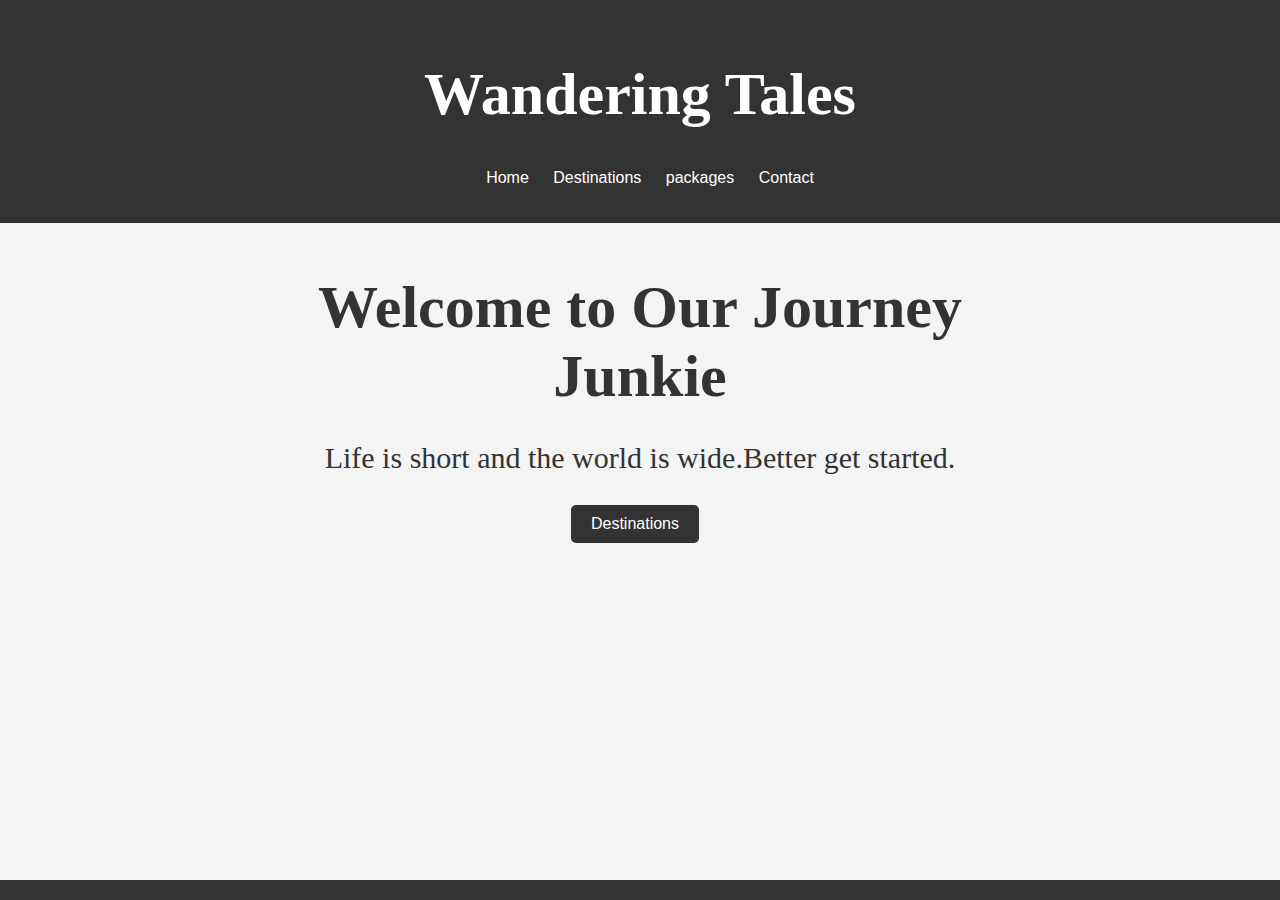
<file: index.html>
<!DOCTYPE html>

<html lang="en">

<head>

<meta charset="UTF-8">

<meta name="viewport" content="width=device-width, initial-scale=1.0">

<title>Travel Landing Page</title>

<link rel="stylesheet" href="styles.css">

</head>

<body>

<style>"background-image: url('t1.jpg');</style>

<header>

<h1 style="text-align:center;font-size:60px;font-family:cursive;">Wandering Tales</h1>

<nav>

<ul>

<li><a href="index.html">Home</a></li>

<li><a href="we42.html">Destinations</a></li>

<li><a href="we43.html">packages</a></li>

<li><a href="we44.html">Contact</a></li>

</ul>

</nav>

</header>

<div class="main-content">

<h2 style="text-align:center;font-size:60px;font-family:cursive;">Welcome to Our Journey Junkie</h2>

<p style="text-align:center;font-size:30px;font-family:cursive;">Life is short and the world is wide.Better get started.</p>

<center><a href="we42.html" class="button">Destinations</a></center>

</div>

<footer>

</footer>

</body>

</html>
</file>
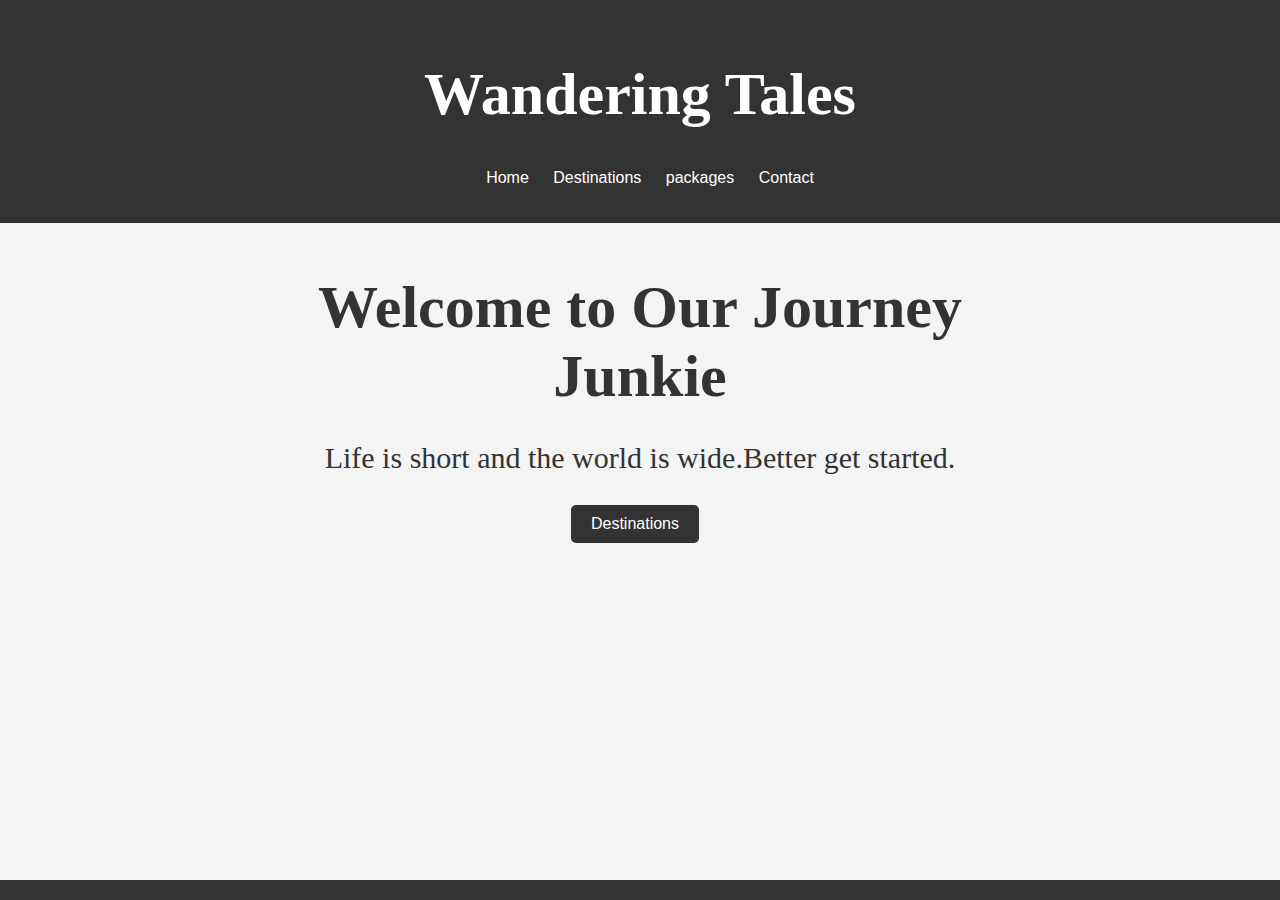
<file: we41.html>
<!DOCTYPE html>

<html lang="en">

<head>

<meta charset="UTF-8">

<meta name="viewport" content="width=device-width, initial-scale=1.0">

<title>Travel Landing Page</title>

<link rel="stylesheet" href="styles.css">

</head>

<body>

<style>"background-image: url('t1.jpg');</style>

<header>

<h1 style="text-align:center;font-size:60px;font-family:cursive;">Wandering Tales</h1>

<nav>

<ul>

<li><a href="we41.html">Home</a></li>

<li><a href="we42.html">Destinations</a></li>

<li><a href="we43.html">packages</a></li>

<li><a href="we44.html">Contact</a></li>

</ul>

</nav>

</header>

<div class="main-content">

<h2 style="text-align:center;font-size:60px;font-family:cursive;">Welcome to Our Journey Junkie</h2>

<p style="text-align:center;font-size:30px;font-family:cursive;">Life is short and the world is wide.Better get started.</p>

<center><a href="des.html" class="button">Destinations</a></center>

</div>

<footer>

</footer>

</body>

</html>
</file>
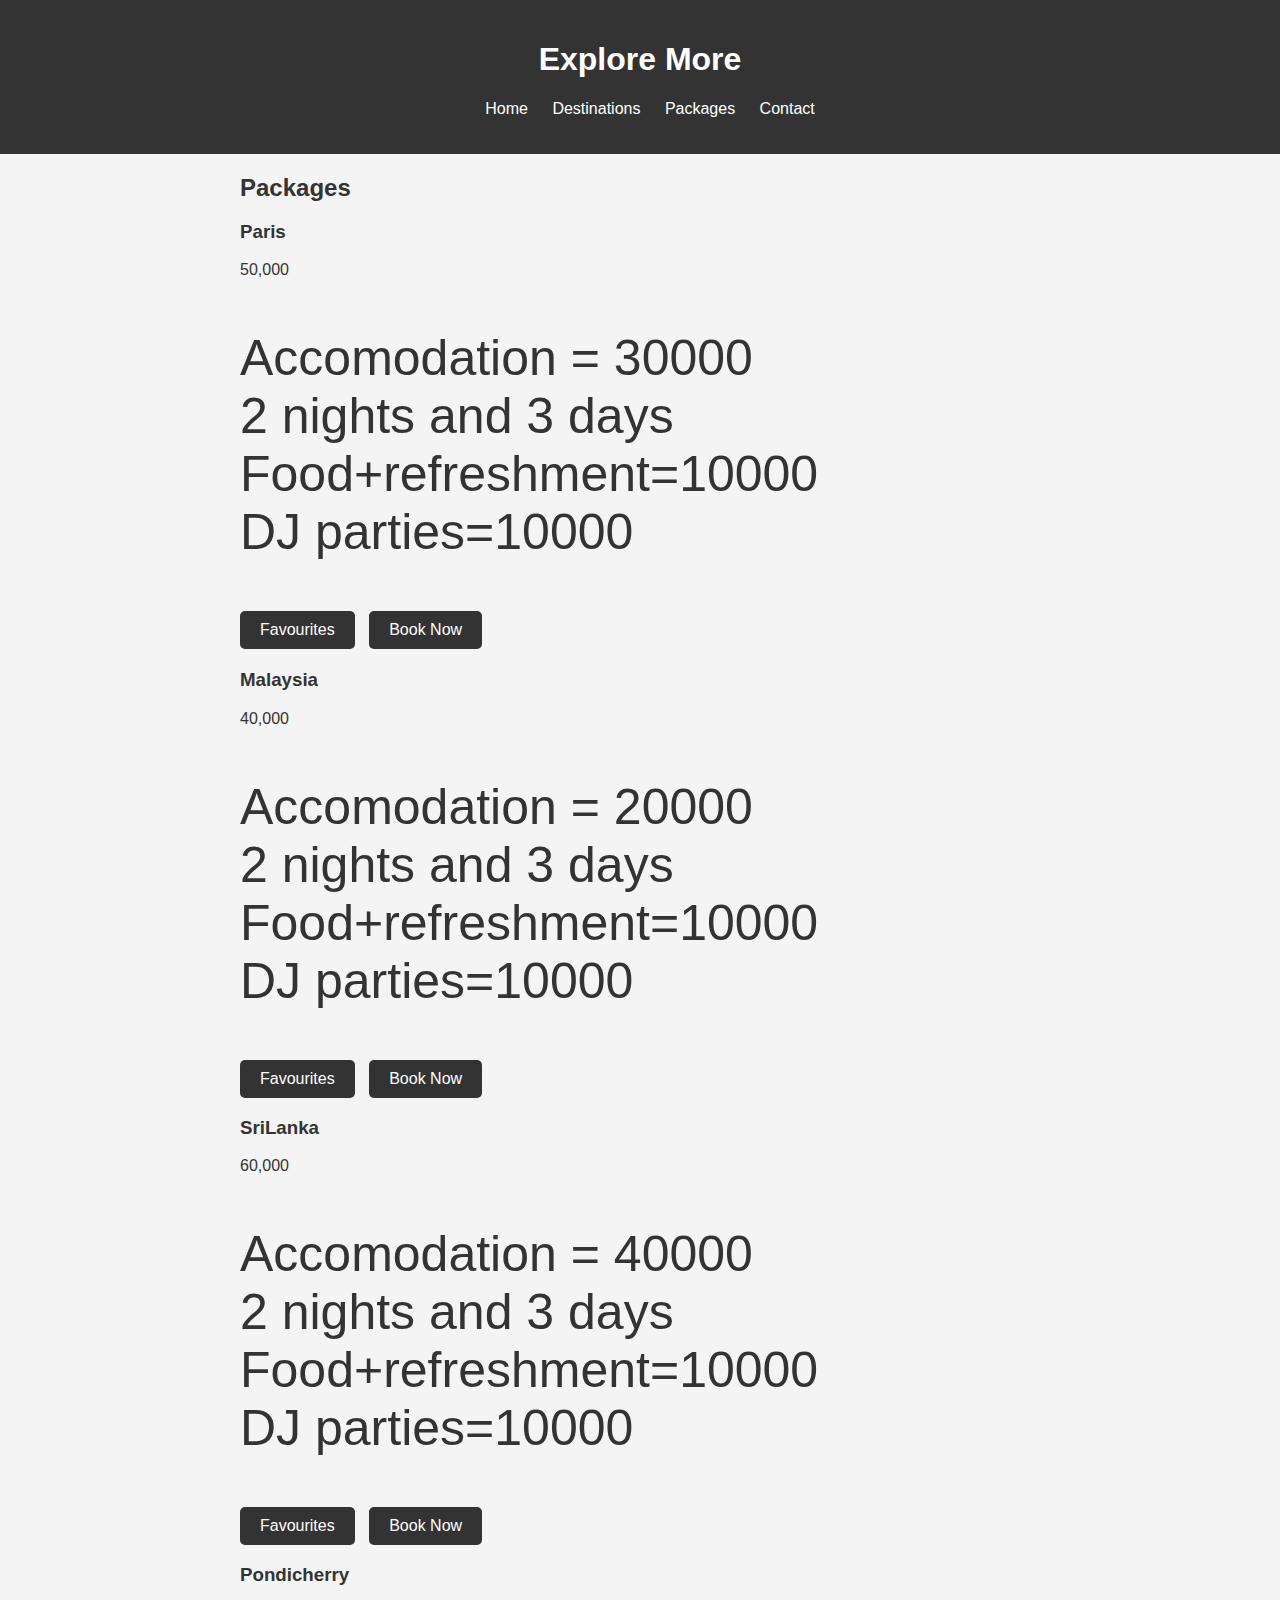
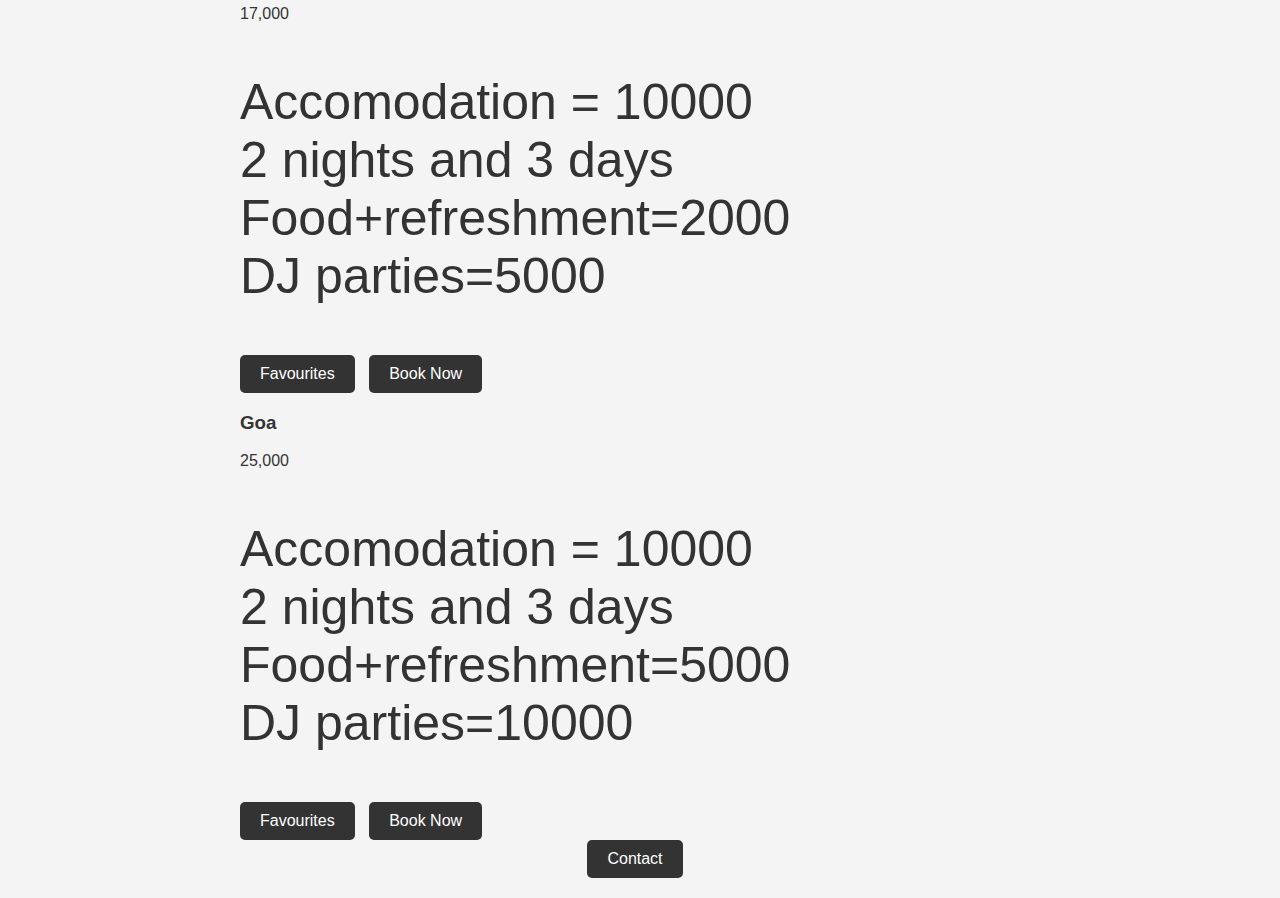
<file: we43.html>
<!DOCTYPE html>

<html lang="en">

<head>

<meta charset="UTF-8">

<meta name="viewport" content="width=device-width, initial-scale=1.0">

<title>Packages</title>

<link rel="stylesheet" href="styles.css">

</head><body>

<header>

<h1>Explore More</h1>

<nav>

<ul>

<li><a href="index.html">Home</a></li>

<li><a href="we42.html">Destinations</a></li>

<li><a href="we43.html">Packages</a></li>

<li><a href="we44.html">Contact</a></li>

</ul>

</nav>

</header>

<div class="main-content">

<h2>Packages</h2>

<div class="container">

<div class="product">

<h3>Paris</h3>

<p>50,000</p>

<p style=font-size:50px>Accomodation = 30000<br>2 nights and 3 days<br>Food+refreshment=10000<br>DJ parties=10000</p>

<div class="buttons">

<a href="#" class="button">Favourites</a>

<a href="we44.html" class="button">Book Now</a>

</div>

</div>

<div class="buttons">

<h3>Malaysia</h3>

<p>40,000</p>

<p style=font-size:50px>Accomodation = 20000<br>2 nights and 3 days<br>Food+refreshment=10000<br>DJ parties=10000</p>

<div class="buttons">

<a href="#" class="button">Favourites</a>

<a href="we44.html" class="button">Book Now</a>

</div>

</div>

<div class="buttons">

<h3>SriLanka</h3>

<p>60,000</p>

<p style=font-size:50px>Accomodation = 40000<br>2 nights and 3 days<br>Food+refreshment=10000<br>DJ parties=10000</p>

<div class="buttons">

<a href="#" class="button">Favourites</a>

<a href="we44.html" class="button">Book Now</a>

</div>

<div class="buttons">

<h3>Pondicherry</h3>

<p>17,000</p>

<p style=font-size:50px>Accomodation = 10000<br>2 nights and 3 days<br>Food+refreshment=2000<br>DJ parties=5000</p>

<div class="buttons">

<a href="#" class="button">Favourites</a>

<a href="we44.html" class="button">Book Now</a>

</div>

<div class="buttons">

<h3>Goa</h3>

<p>25,000</p>

<p style=font-size:50px>Accomodation = 10000<br>2 nights and 3 days<br>Food+refreshment=5000<br>DJ parties=10000</p>

<div class="buttons">

<a href="#" class="button">Favourites</a>

<a href="we44.html" class="button">Book Now</a>

<center><a href="we44.html" class="button">Contact</a></center>

</div>

</div>

</div>

</div>

</body>

</html>
</file>
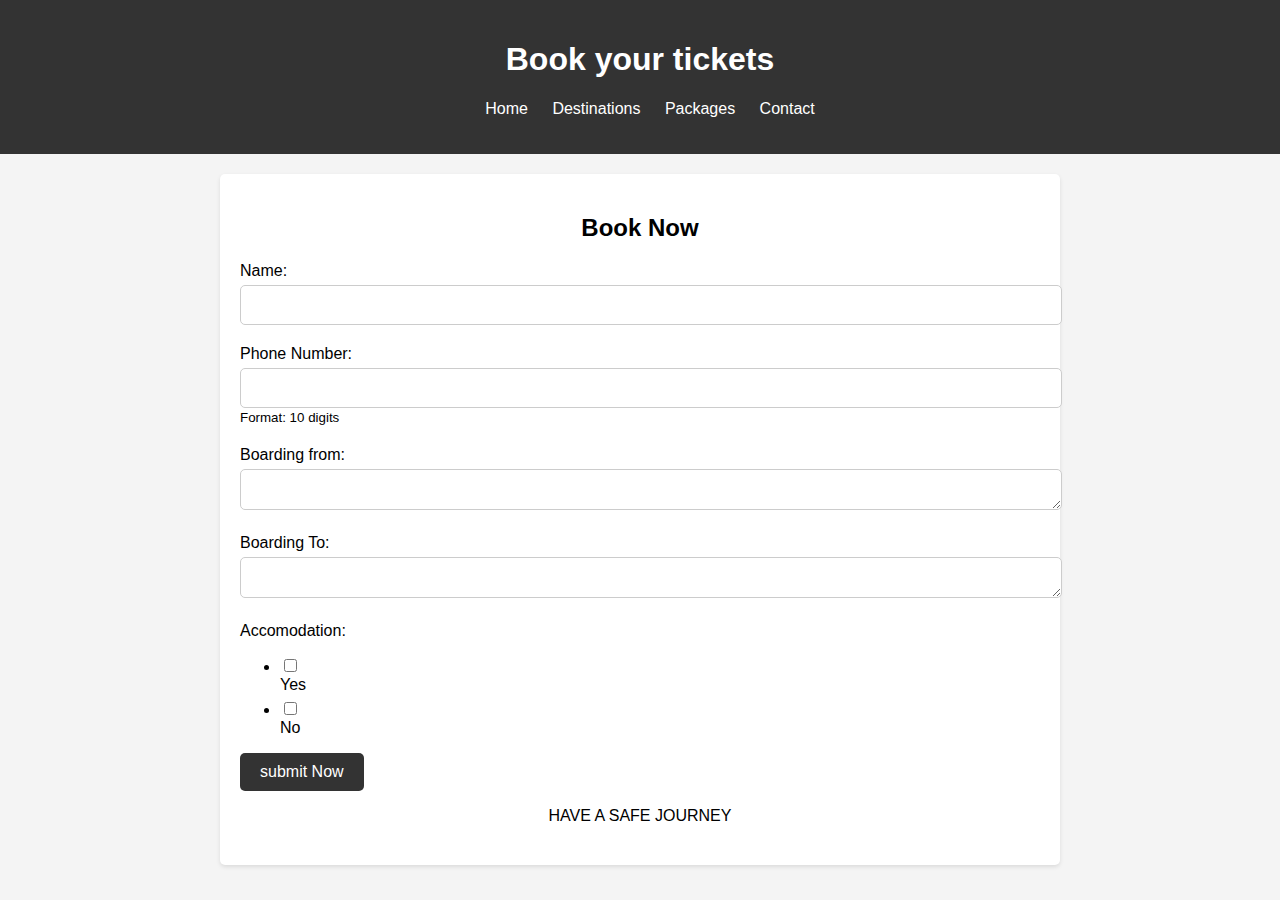
<file: we44.html>
<!DOCTYPE html>

<html lang="en">

<head>

<meta charset="UTF-8">

<meta name="viewport" content="width=device-width, initial-scale=1.0">

<title>Book Now</title>

<style>

body {

font-family: Arial, sans-serif;

background-color: #f4f4f4;

margin: 0;

padding: 0;

}

header {

background-color: #333;color: #fff;

padding: 20px;

text-align: center;

}

nav ul {

list-style: none;

}

nav ul li {

display: inline;

margin-right: 20px;

}

nav ul li a {

color: #fff;

text-decoration: none;

}

.main-content {

max-width: 800px;

margin: 20px auto;

padding: 0 20px;

background-color: #fff;

border-radius: 5px;

box-shadow: 0 2px 4px rgba(0, 0, 0, 0.1);

padding: 20px;

}

h2 {

margin-bottom: 20px;

text-align: center;

}

.form-group {

margin-bottom: 20px;

}

label {

display: block;

margin-bottom: 5px;

}

input[type="text"],

input[type="tel"],textarea {

width: 100%;

padding: 10px;

border: 1px solid #ccc;

border-radius: 5px;

font-size: 16px;

}

input[type="submit"] {

background-color: #333;

color: #fff;

border: none;

padding: 10px 20px;

font-size: 16px;

cursor: pointer;

border-radius: 5px;

}

input[type="submit"]:hover {

background-color: #555;

}

footer {

background-color: #333;

color: #fff;

text-align: center;

padding: 10px;

position: fixed;

bottom: 0;

width: 100%;

}

</style>

</head>

<body>

<header>

<h1>Book your tickets</h1>

<nav>

<ul>

<li><a href="index.html">Home</a></li>

<li><a href="we42.html">Destinations</a></li>

<li><a href="we43.html">Packages</a></li>

<li><a href="we44.html">Contact</a></li>

</ul>

</nav>

</header><div class="main-content">

<h2>Book Now</h2>

<form action="submit_order.php" method="post">

<div class="form-group">

<label for="name">Name:</label>

<input type="text" id="name" name="name" required>

</div>

<div class="form-group">

<label for="phone">Phone Number:</label>

<input type="tel" id="phone" name="phone" pattern="[0-9]{10}" required>

<small>Format: 10 digits</small>

</div>

<div class="form-group">

<label for="Boarding">Boarding from:</label>

<textarea id="address" name="address" rows="1" required></textarea>

</div>

<div class="form-group">

<label for="Boarding">Boarding To:</label>

<textarea id="address" name="address" rows="1" required></textarea>

</div>

<div class="form-group">

    <label for="Accomodation">Accomodation:</label>
   
    <ul>
        <li><input type="checkbox" id="Yes" name="Yes"><label for="Yes">Yes</label></li>
        <li><input type="checkbox" id="No" name="No"><label for="No">No</label></li>
        
    </ul>
    
</form>


<div class="form-group">

<input type="submit" value="submit Now">

<center><p>HAVE A SAFE JOURNEY</p></center>

</div>

</form>

</div>

</body>

</html>
</file>
<file: styles.css>
body {
font-family: Arial, sans-serif;
background-color: #f4f4f4;
color: #333;
margin: 0;
padding: 0;
}
header {
background-color: #333;
color: #fff;
padding: 20px;
text-align: center;
}nav ul {
list-style: none;
}
nav ul li {
display: inline;
margin-right: 20px;
}
nav ul li a {
color: #fff;
text-decoration: none;
}
.main-content {
max-width: 800px;
margin: 20px auto;
padding: 0 20px;
}
h2 {
margin-bottom: 10px;
}
.product {
margin-bottom: 20px;
}
.product img {
max-width: 100%;
height: auto;
}
.buttons {
margin-top: 10px;
}
.button {
display: inline-block;
padding: 10px 20px;
background-color: #333;
color: #fff;
text-decoration: none;
border-radius: 5px;
margin-right: 10px;}
footer {
background-color: #333;
color: #fff;
text-align: center;
padding: 10px;
position: fixed;
bottom: 0;
width: 100%;
}
</file>
